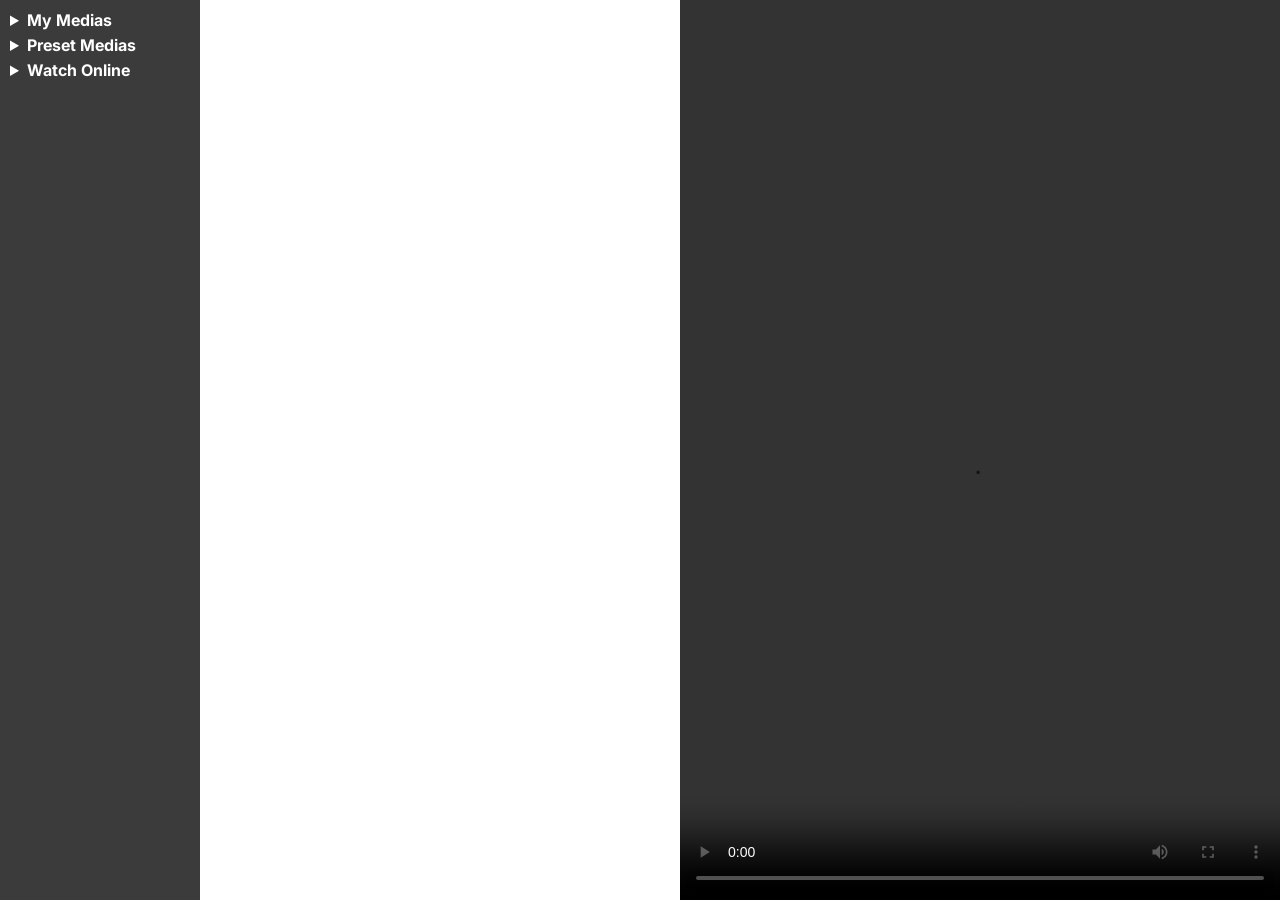
<file: MEDIA.html>
<html>
    <head>
        <script src="fontawesome.js"></script>
        <link href="https://fonts.googleapis.com/css2?family=Inter:wght@400;500;600;700&display=swap" rel="stylesheet">
        <style>
        * {
            margin: 0;
            padding: 0;
            font-family: Inter;
            user-select: none;
        }
input[type='file'] {
font-size: 0; 
padding: 0px;
}
.div {
    text-align: left;
    background: none;
    padding: 0;
    height: 23px;
}
#samplevid {
    width: 87.5%;
    padding: 10px;
}
::file-selector-button { 
color: white;
font-size: initial;
font-family: Inter;
background: none; 
border: none;
float: left; 
margin: 0;
padding: 0;
}
.menubutton {
 font-size: inter;
 color: white;
 background: none; 
 border: none; 
 height: 23px; 
 border-radius: 0px; 
 float: left; 
 width: 125px; 
 padding: 0;
}
.menubutton:hover {
    background-color: #1d1d1d;
}
.content {
    width: 600px;
    height: 427px;
    float: right;
    background: white;
}
.presetmedia {
    width: 200px;
    height: 100vh;
    position:fixed!important;
    z-index:2;
    float: left;
    overflow: auto;
    background-color: #1d1d1ddd;
    backdrop-filter: blur(10px);
    color: white;
}
.presetmedia button {
    border: none;
    background: none;
    color: white;
    padding: 5px;
    text-align: left;
    width: 100%;
    transition: all 0.2s ease;
    margin-bottom: 5px;
    font-size: 16px;
}
.presetmedia button:hover {
    border: none;
    background: #4d4d4d90;
    color: white;
    padding: 5px;
    text-align: left;
    border-radius: 5px;
    transition: all 0.2s ease;
}
.presetmedia button:active {
    border: none;
    background: #4d4d4d;
    color: white;
    padding: 5px;
    text-align: left;
    border-radius: 5px;
    transition: all 0.2s ease;
}
input {
  background: none;
  border:none;
  border-radius: 2.5px;
  padding: 2px;
  transition: all 0.2s ease;
  color: white;
}
::-webkit-scrollbar {
  width: 6px;
  height: 6px;
}
::-webkit-scrollbar-button {
  width: 4px;
  height: 4px;
}
::-webkit-scrollbar-thumb {
  background: #e1e1e1;
  border: 0px none #ffffff;
  border-radius: 41px;
}
::-webkit-scrollbar-thumb:hover {
  background: #ffffff;
}
::-webkit-scrollbar-thumb:active {
  background: #ffffff;
}
::-webkit-scrollbar-track {
  background: #1d1d1d;
  border: 0px none #ffffff;
  border-radius: 50px;
}
::-webkit-scrollbar-track:hover {
  background: #1d1d1d;
}
::-webkit-scrollbar-track:active {
  background: #1d1d1d;
}
::-webkit-scrollbar-corner {
  background: transparent;
}
summary {
    font-weight: bold;
}
        </style>
    </head>
    <body id="body">
        <section>
        <div class="div">
        <div class="content">
        <video src="" id="mediavid" controls style=" border: black solid 0px; width: 100%; height: 100vh; background-color: black;"></video></div>
           
        <div class="presetmedia"> 
        <div id="samplevid">
        <details>
        <summary style="margin-bottom: 5px;"><i class="fa-solid fa-film"></i> My Medias</summary>
            <button id="left">
                <input type="file" accept="video/*" onchange="custom_video(event)">
            </button><br>
            <button onclick="loadlink()" id="left">Stream</button><br>
        </details>
        <details>
        <summary style="margin-bottom: 5px;"><i class="fa-solid fa-photo-film"></i> Preset Medias</summary>
            <button onclick="vid1()">Morshu RTX Finds Diamond.MP4</button><br>
            <button onclick="vid2()">Sigma.MP3</button><br>
            <button onclick="vid3()">BDP SMP SEASON 1 TOUR.MP4</button><br>
            <button onclick="vid4()">Morning Bells - Meme Forest OST.WAV</button><br>
        </details>
        <details>
        <summary style="margin-bottom: 5px;"><i class="fa-solid fa-tower-broadcast"></i> Watch Online</summary>
            <button onclick="vid5()">Lookeloo</button><br>
            <button onclick="vid6()">YouSul</button><br>
            <button onclick="vid7()">ABflix</button><br>
        </details>
        </div>
    </body>
    <script>
function vid1() {
   var video = document.getElementById("mediavid"); video.src = ("medias/Morshu.mp4");
}
function vid2() {
   var video = document.getElementById("mediavid"); video.src = ("medias/sigma.mp3");
}
function vid3() {
   var video = document.getElementById("mediavid"); video.src = ("medias/bdp.mp4");
}
function vid4() {
   var video = document.getElementById("mediavid"); video.src = ("medias/memeforest.wav");
}
function vid5() {
   window.location.replace("https://lookeeloo-vid.web.app/");
}
function vid6() {
   window.location.replace("https://zeanfender11.wixsite.com/yousul");
}
function vid7() {
   window.location.replace("https://ABflix-beta.web.app");
}
function custom_video(event) {
   var reader = new FileReader();
   reader.onload = function() {
      var video = document.getElementById("mediavid"); video.src = reader.result;
   }
   reader.readAsDataURL(event.target.files[0]);
 }
function loadlink() {
   link = prompt("Enter Video Link");
   document.getElementById("mediavid").src = link;
}
    </script>
</html>
</file>
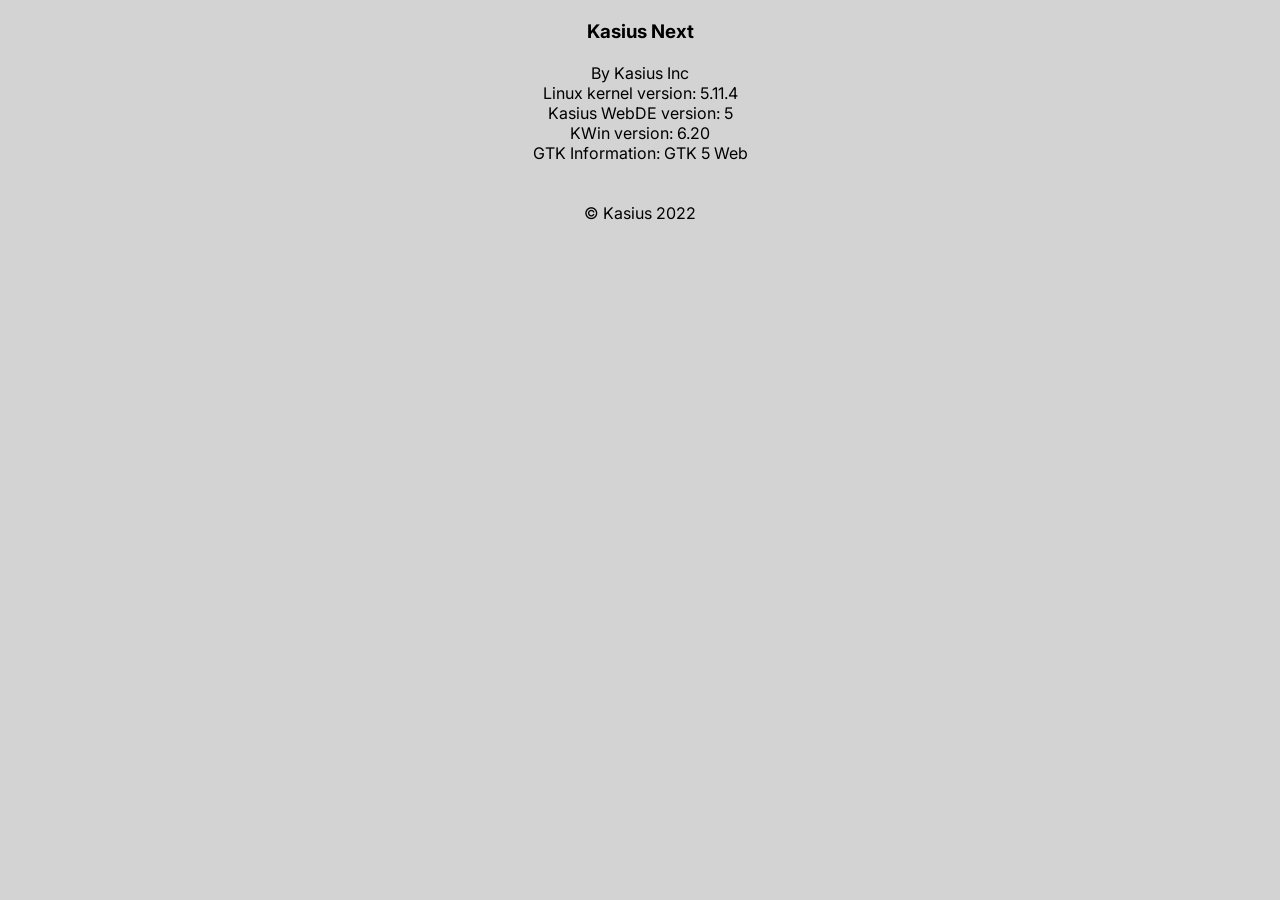
<file: version.html>
<html>
<head>
<link href="https://fonts.googleapis.com/css2?family=Inter:wght@400;500;600;700&display=swap" rel="stylesheet">
<style>
* {
    margin: 0;
    padding: 0;
    text-align: center;
    font-family: Inter;
    overflow: hidden;
}
button {
    padding: 2px;
    background-color: lightgrey;
    width: 75%;
    border-radius: 5px;
    height: 25px;
}
</style>
</head>
<body id="body" style="background-color: lightgray;">
<section style="height: 615px; ">
    <br>
    <h3>Kasius Next</h3><br>
<p>By Kasius Inc</p>
<p>Linux kernel version: 5.11.4</p>
<p>Kasius WebDE version: 5</p>
<p>KWin version: 6.20</p>
<p>GTK Information: GTK 5 Web</p>
<br><br>
<p>&copy; Kasius 2022</p>
</body>
</html>
</file>
